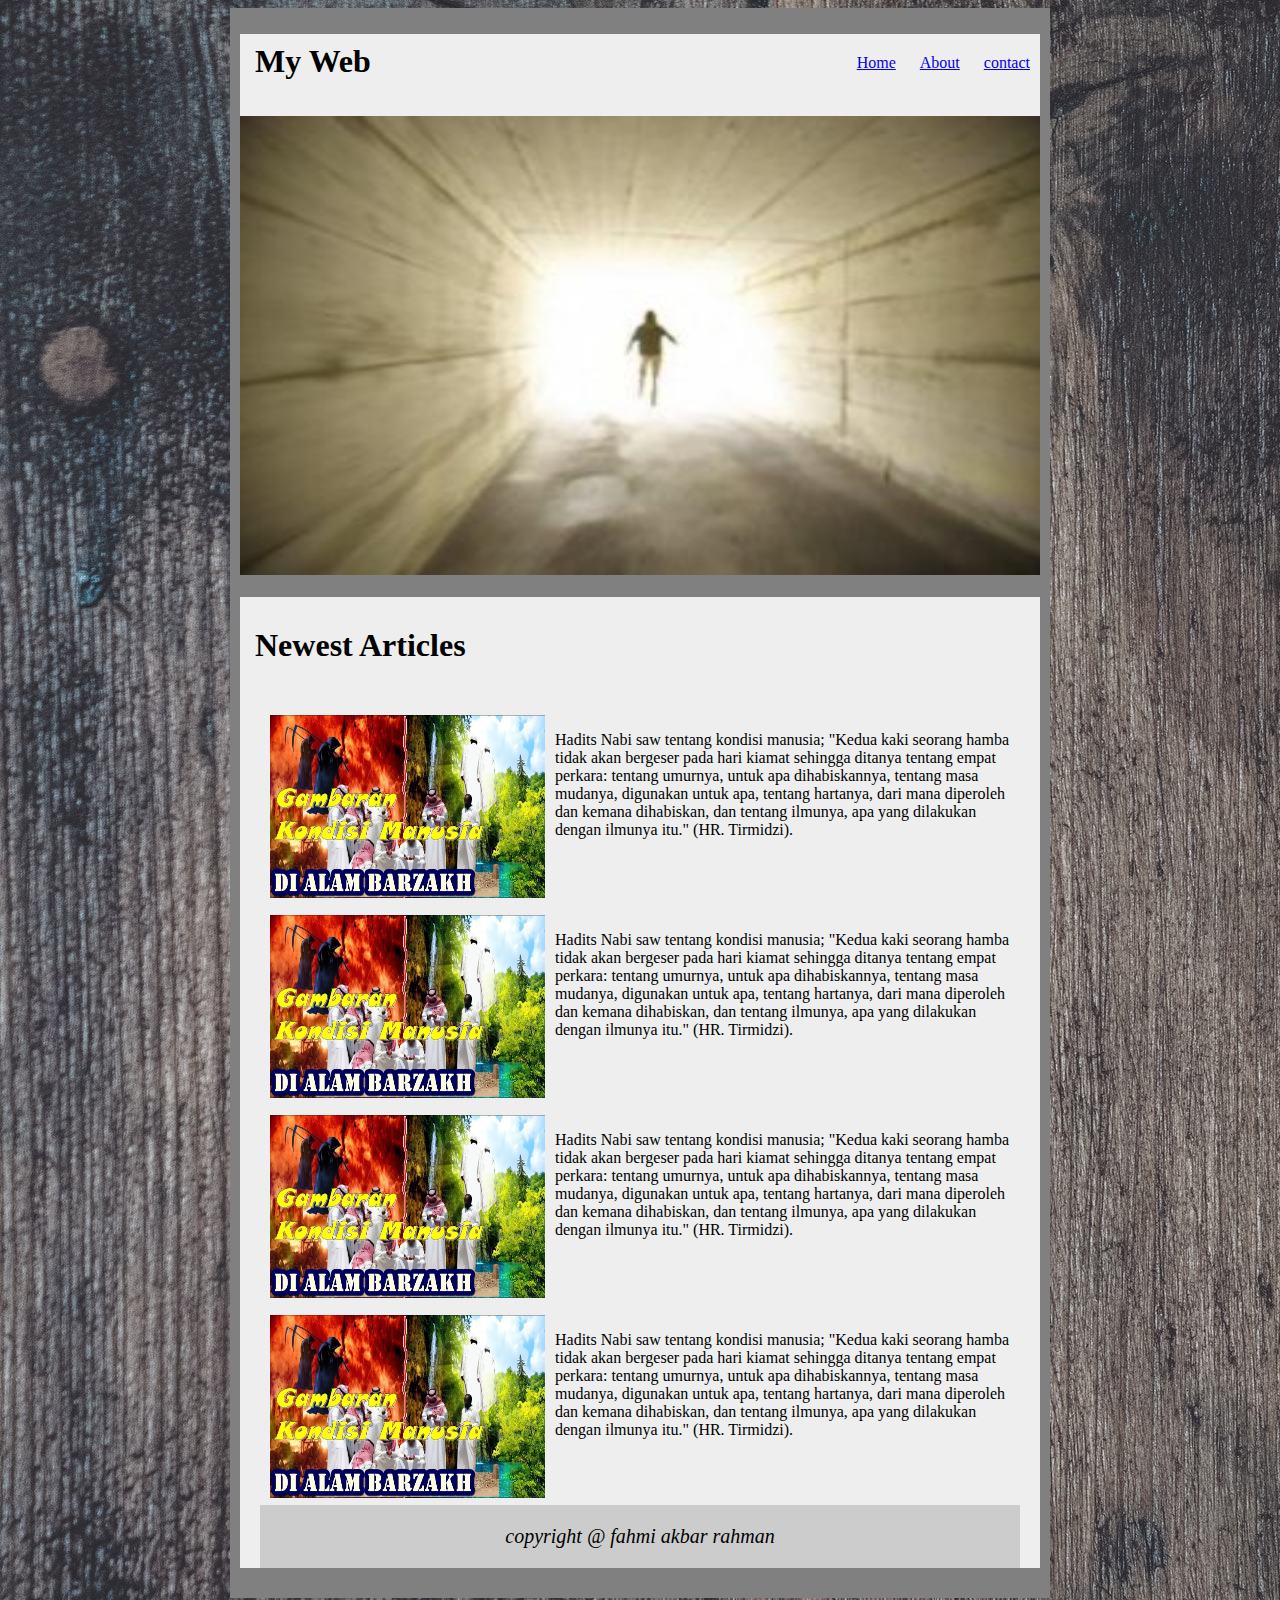
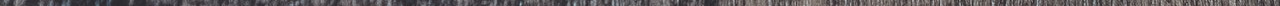
<file: index.html>
<html>
<head>
	<title>contoh layout</title>
	<meta name="viewport" content="width=device-width, initial-scale=1.0">
	<link rel="stylesheet" href="layout.css">
</head>
<body>
	<div class="container">
		<div class="header">
			<div class="menu">
				<p align="right">
					<a href="#">Home</a>
					<a href="#">About</a>
					<a href="#">contact</a>
				</p>
			</div>
			<div class="logo">
				<h1>My Web</h1>
			</div>

			<div class="gambar"><img src="alam.jpg">
			</div>
		</div>
		<div class="newest articles">
			<h1>Newest Articles</h1>

			<div class="content">
				<img src="kondisi.jpg">
				<p style="text-align: left;">Hadits Nabi saw tentang kondisi manusia; "Kedua kaki seorang hamba tidak akan bergeser pada hari kiamat sehingga ditanya tentang empat perkara: tentang umurnya, untuk apa dihabiskannya, tentang masa mudanya, digunakan untuk apa, tentang hartanya, dari mana diperoleh dan kemana dihabiskan, dan tentang ilmunya, apa yang dilakukan dengan ilmunya itu." (HR. Tirmidzi).</p>
				
			</div>

			<div class="content">
				<img src="kondisi.jpg">
				<p style="text-align: left;">Hadits Nabi saw tentang kondisi manusia; "Kedua kaki seorang hamba tidak akan bergeser pada hari kiamat sehingga ditanya tentang empat perkara: tentang umurnya, untuk apa dihabiskannya, tentang masa mudanya, digunakan untuk apa, tentang hartanya, dari mana diperoleh dan kemana dihabiskan, dan tentang ilmunya, apa yang dilakukan dengan ilmunya itu." (HR. Tirmidzi).</p>
				
			</div>

			<div class="content">
				<img src="kondisi.jpg">
				<p style="text-align: left;">Hadits Nabi saw tentang kondisi manusia; "Kedua kaki seorang hamba tidak akan bergeser pada hari kiamat sehingga ditanya tentang empat perkara: tentang umurnya, untuk apa dihabiskannya, tentang masa mudanya, digunakan untuk apa, tentang hartanya, dari mana diperoleh dan kemana dihabiskan, dan tentang ilmunya, apa yang dilakukan dengan ilmunya itu." (HR. Tirmidzi).</p>
				
			</div>

			<div class="content">
				<img src="kondisi.jpg">
				<p style="text-align: left;">Hadits Nabi saw tentang kondisi manusia; "Kedua kaki seorang hamba tidak akan bergeser pada hari kiamat sehingga ditanya tentang empat perkara: tentang umurnya, untuk apa dihabiskannya, tentang masa mudanya, digunakan untuk apa, tentang hartanya, dari mana diperoleh dan kemana dihabiskan, dan tentang ilmunya, apa yang dilakukan dengan ilmunya itu." (HR. Tirmidzi).</p>
				
			</div>

			<div class="footer" style="font-style: italic; font-size: 20px;">
				copyright @ fahmi akbar rahman
			</div>

		</div>
	</div>
	</html>
</file>
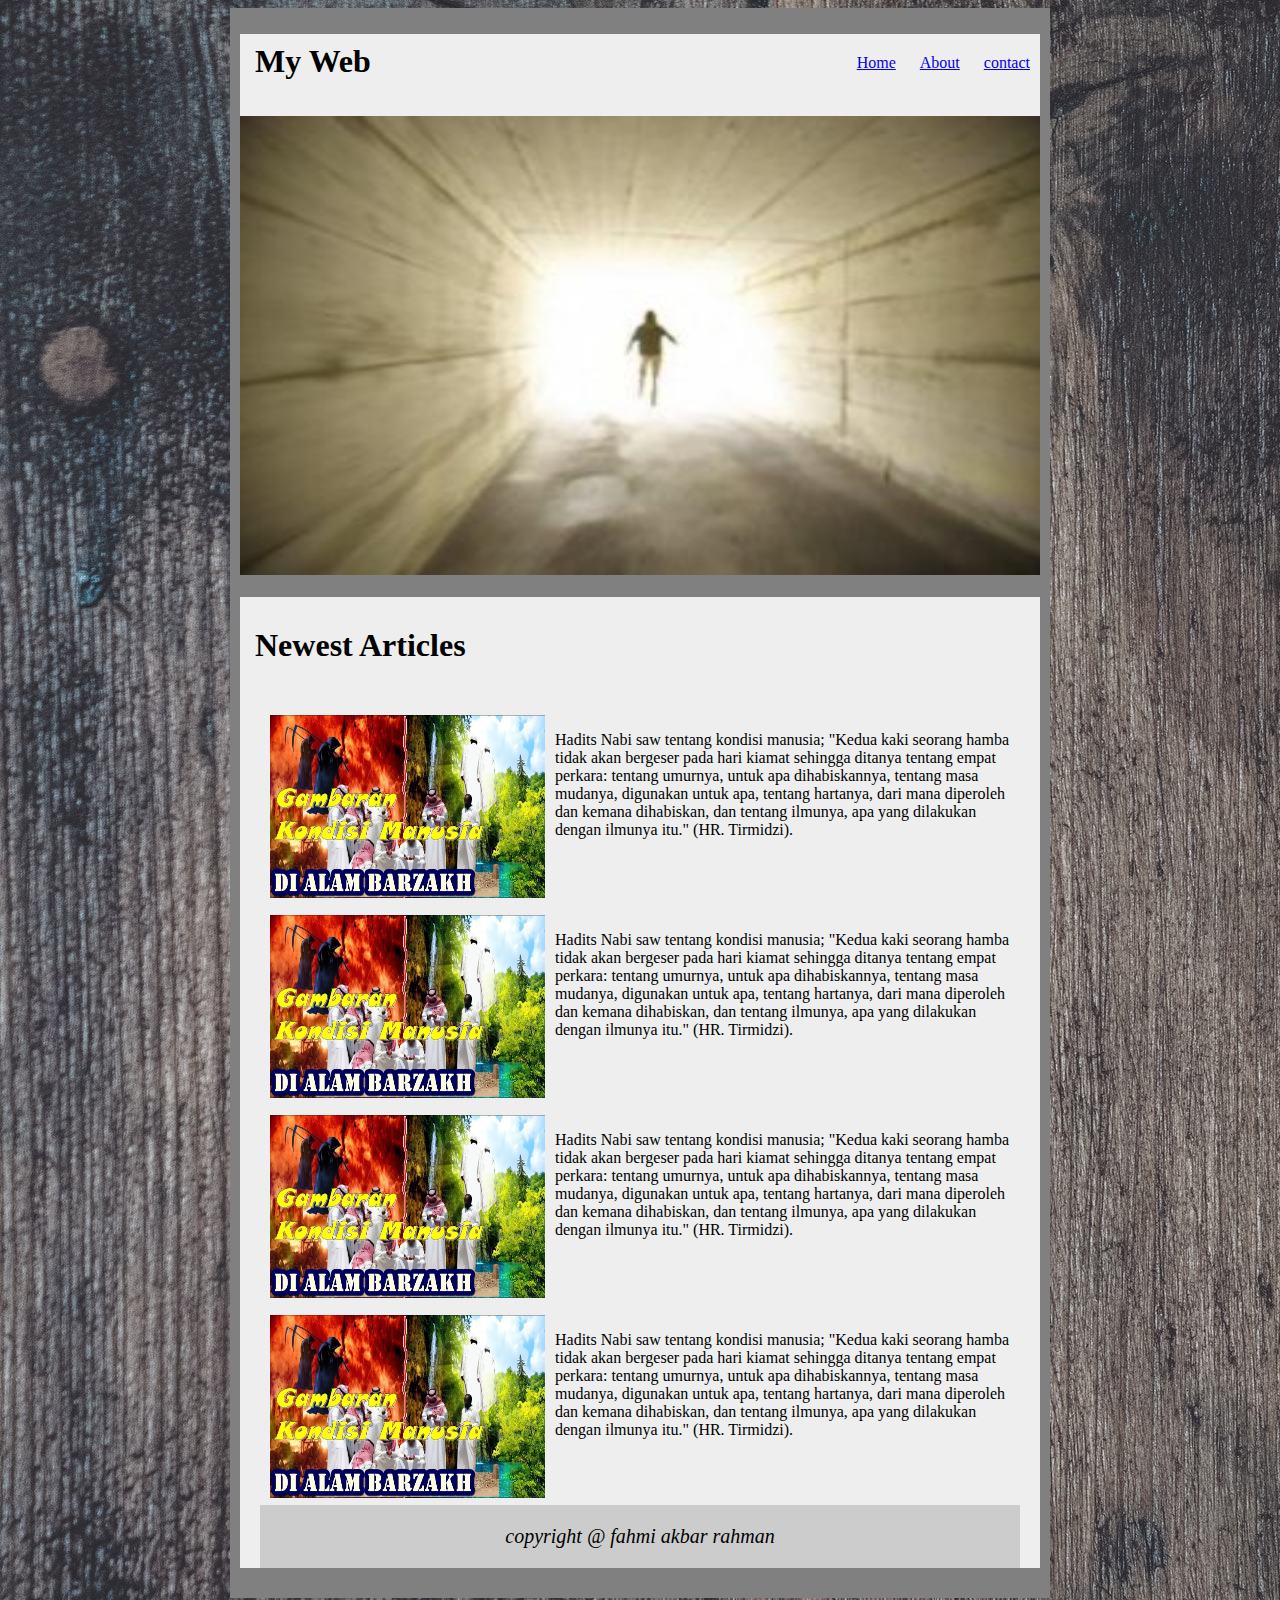
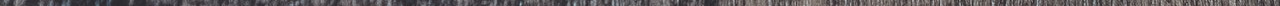
<file: layout.html>
<html>
<head>
	<title>contoh layout</title>
	<meta name="viewport" content="width=device-width, initial-scale=1.0">
	<link rel="stylesheet" href="layout.css">
</head>
<body>
	<div class="container">
		<div class="header">
			<div class="menu">
				<p align="right">
					<a href="#">Home</a>
					<a href="#">About</a>
					<a href="#">contact</a>
				</p>
			</div>
			<div class="logo">
				<h1>My Web</h1>
			</div>

			<div class="gambar"><img src="alam.jpg">
			</div>
		</div>
		<div class="newest articles">
			<h1>Newest Articles</h1>

			<div class="content">
				<img src="kondisi.jpg">
				<p style="text-align: left;">Hadits Nabi saw tentang kondisi manusia; "Kedua kaki seorang hamba tidak akan bergeser pada hari kiamat sehingga ditanya tentang empat perkara: tentang umurnya, untuk apa dihabiskannya, tentang masa mudanya, digunakan untuk apa, tentang hartanya, dari mana diperoleh dan kemana dihabiskan, dan tentang ilmunya, apa yang dilakukan dengan ilmunya itu." (HR. Tirmidzi).</p>
				
			</div>

			<div class="content">
				<img src="kondisi.jpg">
				<p style="text-align: left;">Hadits Nabi saw tentang kondisi manusia; "Kedua kaki seorang hamba tidak akan bergeser pada hari kiamat sehingga ditanya tentang empat perkara: tentang umurnya, untuk apa dihabiskannya, tentang masa mudanya, digunakan untuk apa, tentang hartanya, dari mana diperoleh dan kemana dihabiskan, dan tentang ilmunya, apa yang dilakukan dengan ilmunya itu." (HR. Tirmidzi).</p>
				
			</div>

			<div class="content">
				<img src="kondisi.jpg">
				<p style="text-align: left;">Hadits Nabi saw tentang kondisi manusia; "Kedua kaki seorang hamba tidak akan bergeser pada hari kiamat sehingga ditanya tentang empat perkara: tentang umurnya, untuk apa dihabiskannya, tentang masa mudanya, digunakan untuk apa, tentang hartanya, dari mana diperoleh dan kemana dihabiskan, dan tentang ilmunya, apa yang dilakukan dengan ilmunya itu." (HR. Tirmidzi).</p>
				
			</div>

			<div class="content">
				<img src="kondisi.jpg">
				<p style="text-align: left;">Hadits Nabi saw tentang kondisi manusia; "Kedua kaki seorang hamba tidak akan bergeser pada hari kiamat sehingga ditanya tentang empat perkara: tentang umurnya, untuk apa dihabiskannya, tentang masa mudanya, digunakan untuk apa, tentang hartanya, dari mana diperoleh dan kemana dihabiskan, dan tentang ilmunya, apa yang dilakukan dengan ilmunya itu." (HR. Tirmidzi).</p>
				
			</div>

			<div class="footer" style="font-style: italic; font-size: 20px;">
				copyright @ fahmi akbar rahman
			</div>

		</div>
	</div>
	</html>
</file>
<file: layout.css>
body {
			background: url(photo1.jpg);
		}
		.container {
			width: 800px;
			margin: auto;
			background-color: white;
			padding: 10px;
			background-color: gray;
		}
		.header {
			min-width: 50px;
			background-color: #eee;
		}
		.header a {
			padding: 10px;
		}
		.header img {
			width: 800px;
			height: 459px;
			background-color: #eee; 
		}
		.newest.articles	{
			background-color: #eee; 
		}
		.articles h1 {
			padding-left: 15px;
			padding-top: 30px;
		}	
		.content {
			padding: 30px;
		}
		.content img {
			float: left;
			margin-right: 10px;
			width: 275px;
			height: 183px;
		}
		.footer {
			width: auto;
			background-color: #ccc;
			padding: 20px;
			text-align: center;
			margin:20px;
		}
		.logo h1 {
			margin-top: -60px; 
			padding: 15px;
		}
		.menu p {
			padding-top: 20px;
		}
</file>
